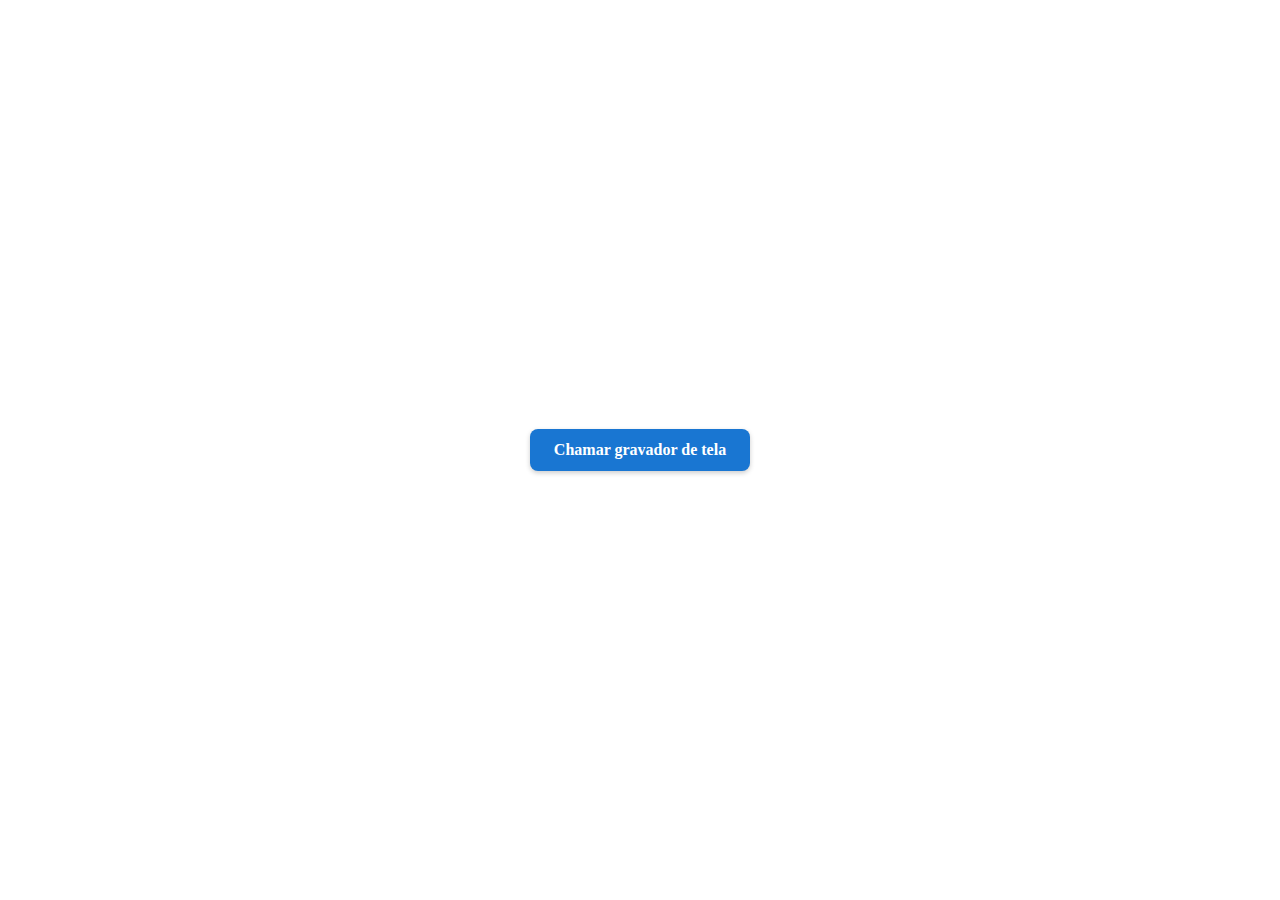
<file: app/index.html>
<!DOCTYPE html>
<html lang="pt_br">

<head>

    <meta charset="UTF-8">
    <meta name="viewport" content="width=device-width, initial-scale=1.0">
    <title>Chamar app</title>
    <link rel="icon" type="image/png" href="../img/favicon.png" />

    <style>
        :root {
            --cor-vermelho: #bf0404;
            --cor-azul: #1b3e59;
            --cor-amarelo: #e0931f;
            --cor-branco: #f2f2f2;
        }

        * {
            box-sizing: border-box;
            margin: 0;
            padding: 0;
        }

        .carregando {
            display: flex;
            justify-content: center;
            align-items: center;
            width: 100%;
            height: 100vh;
        }

        .btn-app {
            display: inline-block;
            padding: 12px 24px;
            background: #1976d2;
            /* azul Material Design */
            color: #fff;
            font-size: 16px;
            font-weight: bold;
            text-align: center;
            text-decoration: none;
            border-radius: 8px;
            box-shadow: 0 2px 5px rgba(0, 0, 0, 0.2);
            transition: background 0.3s ease;
        }

        .btn-app:hover {
            background: #1565c0;
        }

        .btn-app:active {
            background: #0d47a1;
        }
    </style>

</head>

<body>
    <div class="carregando">
        <a href="meuapp://abrir?paramUm=123&paaramDois=app" class="btn-app">Chamar gravador de tela</a>
    </div>
</body>

</html>
</file>
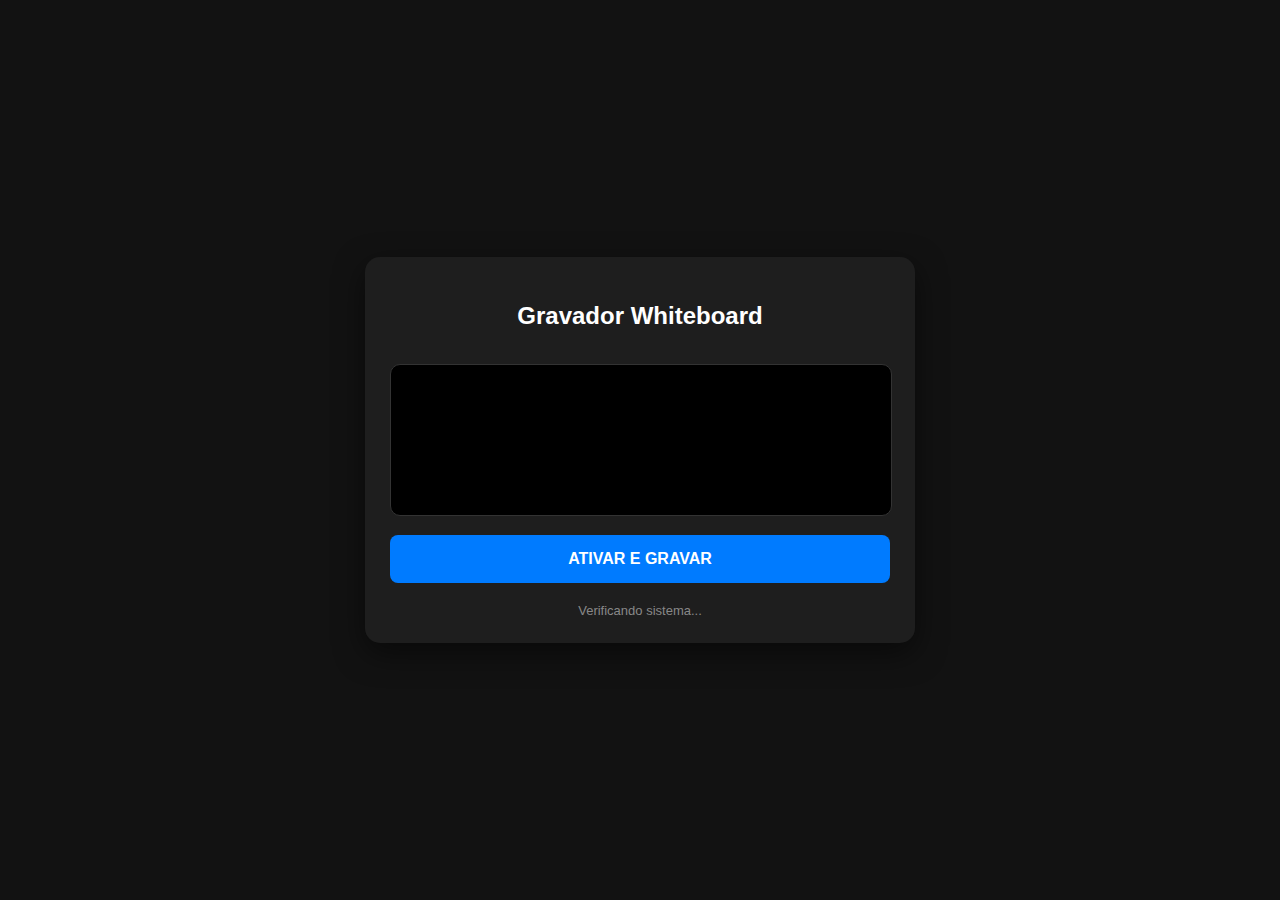
<file: record/index.html>
<!DOCTYPE html>
<html lang="pt-br">
<head>
    <meta charset="UTF-8">
    <meta name="viewport" content="width=device-width, initial-scale=1.0">
    <title>SaaS Recorder PWA</title>
    <link rel="manifest" href="manifest.json">
    <style>
        body { font-family: sans-serif; background: #121212; color: white; display: flex; flex-direction: column; align-items: center; justify-content: center; min-height: 100vh; margin: 0; }
        .card { background: #1e1e1e; padding: 25px; border-radius: 15px; box-shadow: 0 10px 30px rgba(0,0,0,0.5); text-align: center; width: 90%; max-width: 500px; }
        video { width: 100%; border-radius: 10px; background: #000; margin: 15px 0; border: 1px solid #333; }
        button { padding: 15px; border: none; border-radius: 8px; cursor: pointer; font-weight: bold; width: 100%; margin-bottom: 10px; font-size: 16px; }
        #startBtn { background: #007bff; color: white; }
        #stopBtn { background: #dc3545; color: white; display: none; }
        .status { font-size: 13px; color: #888; margin-top: 10px; }
    </style>
</head>
<body>

<div class="card">
    <h2>Gravador Whiteboard</h2>
    <video id="preview" autoplay muted playsinline></video>

    <button id="startBtn">ATIVAR E GRAVAR</button>
    <button id="stopBtn">PARAR E SALVAR</button>

    <div id="status" class="status">Verificando sistema...</div>
</div>

<script>
    // Registro do Service Worker para PWA
    if ('serviceWorker' in navigator) {
        navigator.serviceWorker.register('sw.js');
    }

    const startBtn = document.getElementById('startBtn');
    const stopBtn = document.getElementById('stopBtn');
    const preview = document.getElementById('preview');
    const statusDiv = document.getElementById('status');

    let mediaRecorder;
    let chunks = [];

    // Função para garantir acesso às APIs no Android
    async function getMediaAPI() {
        if (!navigator.mediaDevices && navigator.webkitGetUserMedia) {
            return {
                getUserMedia: (c) => new Promise((y, n) => navigator.webkitGetUserMedia(c, y, n)),
                getDisplayMedia: (c) => navigator.mediaDevices.getDisplayMedia(c)
            };
        }
        return navigator.mediaDevices;
    }

    startBtn.onclick = async () => {
        const api = await getMediaAPI();

        if (!api || !api.getUserMedia) {
            alert("ERRO: O navegador bloqueou as APIs de mídia. Verifique se está em HTTPS ou instale como PWA.");
            return;
        }

        try {
            statusDiv.innerText = "Solicitando permissões de Áudio e Tela...";

            // 1. Captura Microfone (Som ambiente do Whiteboard)
            const micStream = await api.getUserMedia({
                audio: { echoCancellation: false, noiseSuppression: false }
            });

            // 2. Captura Tela (Sem áudio interno para evitar erro no Android)
            const screenStream = await api.getDisplayMedia({
                video: { displaySurface: "monitor" },
                audio: false
            });

            // 3. Mixagem
            const audioCtx = new (window.AudioContext || window.webkitAudioContext)();
            const dest = audioCtx.createMediaStreamDestination();
            const source = audioCtx.createMediaStreamSource(micStream);
            source.connect(dest);

            const finalStream = new MediaStream([
                ...screenStream.getVideoTracks(),
                ...dest.stream.getAudioTracks()
            ]);

            preview.srcObject = finalStream;

            // 4. Iniciar Gravação
            mediaRecorder = new MediaRecorder(finalStream, { mimeType: 'video/webm;codecs=vp8' });
            chunks = [];
            mediaRecorder.ondataavailable = e => chunks.push(e.data);
            mediaRecorder.onstop = () => {
                const blob = new Blob(chunks, { type: 'video/webm' });
                const url = URL.createObjectURL(blob);
                const a = document.createElement('a');
                a.href = url;
                a.download = `whiteboard_rec_${Date.now()}.webm`;
                a.click();
                finalStream.getTracks().forEach(t => t.stop());
            };

            mediaRecorder.start();
            startBtn.style.display = "none";
            stopBtn.style.display = "block";
            statusDiv.innerText = "GRAVANDO...";

        } catch (err) {
            alert("Erro: " + err.message);
            statusDiv.innerText = "Falha no hardware.";
        }
    };

    stopBtn.onclick = () => {
        mediaRecorder.stop();
        startBtn.style.display = "block";
        stopBtn.style.display = "none";
        statusDiv.innerText = "Salvo com sucesso!";
    };
</script>
</body>
</html>
</file>
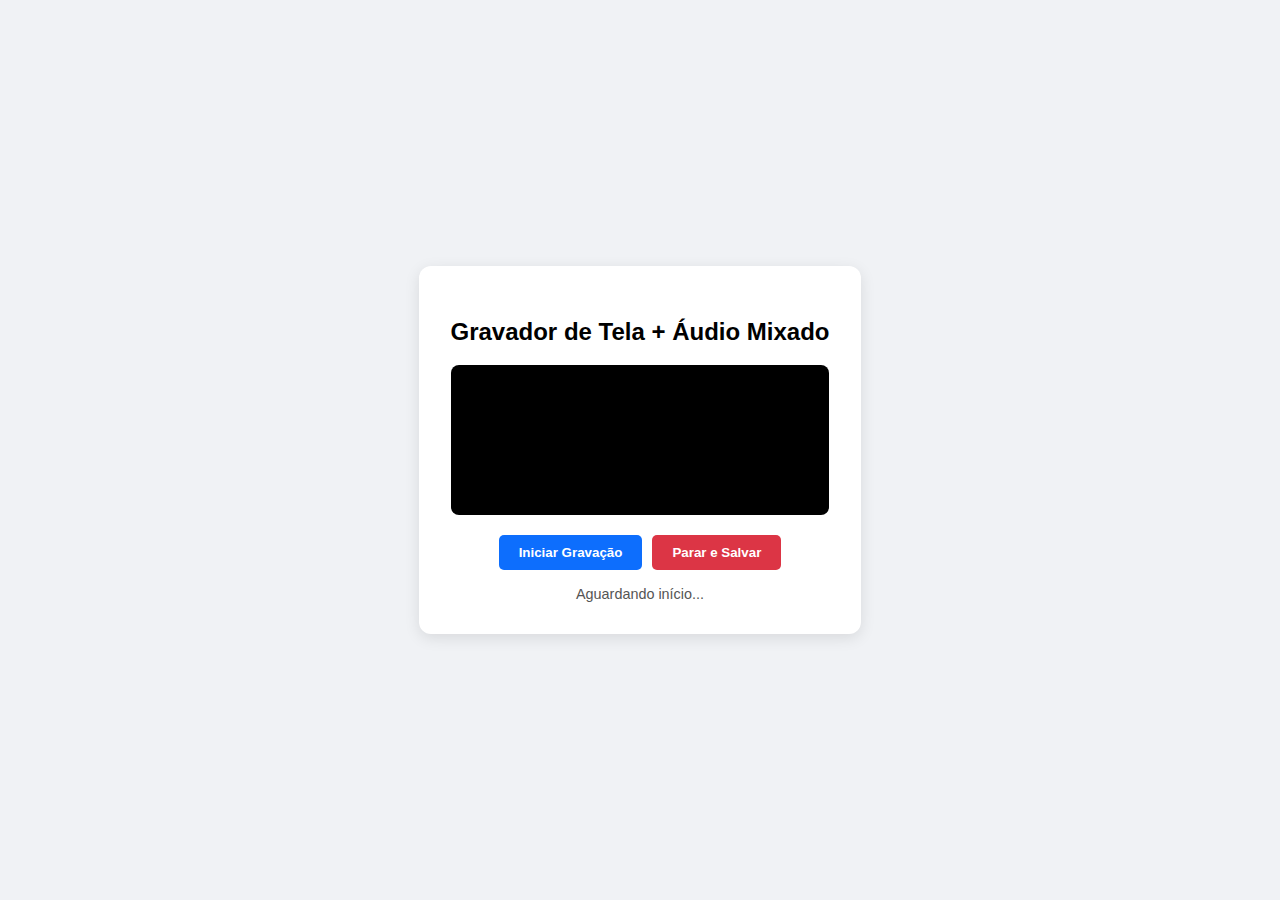
<file: record.html>
<!DOCTYPE html>
<html lang="pt-br">
<head>
    <meta charset="UTF-8">
    <meta name="viewport" content="width=device-width, initial-scale=1.0">
    <title>Web Recorder - Estilo Meet</title>
    <style>
        body { font-family: sans-serif; display: flex; flex-direction: column; align-items: center; justify-content: center; height: 100vh; background-color: #f0f2f5; margin: 0; }
        .container { background: white; padding: 2rem; border-radius: 12px; box-shadow: 0 4px 15px rgba(0,0,0,0.1); text-align: center; }
        video { width: 100%; max-width: 600px; border-radius: 8px; background: #000; margin-bottom: 1rem; }
        .controls { display: flex; gap: 10px; justify-content: center; }
        button { padding: 10px 20px; border: none; border-radius: 5px; cursor: pointer; font-weight: bold; transition: 0.3s; }
        #startBtn { background-color: #0d6efd; color: white; }
        #stopBtn { background-color: #dc3545; color: white; }
        button:disabled { background-color: #ccc; cursor: not-allowed; }
        .status { margin-top: 1rem; font-size: 0.9rem; color: #555; }
    </style>
</head>
<body>

<div class="container">
    <h2>Gravador de Tela + Áudio Mixado</h2>
    <video id="preview" autoplay muted></video>
    <div class="controls">
        <button id="startBtn">Iniciar Gravação</button>
        <button id="stopBtn" disabled>Parar e Salvar</button>
    </div>
    <div id="status" class="status">Aguardando início...</div>
</div>

<script>
    const startBtn = document.getElementById('startBtn');
    const stopBtn = document.getElementById('stopBtn');
    const preview = document.getElementById('preview');
    const statusDiv = document.getElementById('status');

    let mediaRecorder;
    let recordedChunks = [];

    startBtn.onclick = async () => {
        try {
            // 1. Captura a tela (pede áudio do sistema)
            const screenStream = await navigator.mediaDevices.getDisplayMedia({
                video: true,
                audio: true
            });

            // 2. Captura o microfone
            const micStream = await navigator.mediaDevices.getUserMedia({
                audio: { echoCancellation: true, noiseSuppression: true }
            });

            // 3. Mixagem usando Web Audio API
            const audioCtx = new AudioContext();
            const destination = audioCtx.createMediaStreamDestination();

            // Adiciona sistema ao mix
            if (screenStream.getAudioTracks().length > 0) {
                const systemSource = audioCtx.createMediaStreamSource(screenStream);
                systemSource.connect(destination);
            } else {
                console.warn("Áudio do sistema não compartilhado!");
                statusDiv.innerText = "Aviso: Gravando sem áudio do sistema.";
            }

            // Adiciona microfone ao mix
            const micSource = audioCtx.createMediaStreamSource(micStream);
            micSource.connect(destination);

            // 4. Cria o stream final combinado
            const tracks = [
                ...screenStream.getVideoTracks(),
                ...destination.stream.getAudioTracks()
            ];
            const combinedStream = new MediaStream(tracks);

            // Preview visual
            preview.srcObject = combinedStream;

            // 5. Configura o Recorder
            mediaRecorder = new MediaRecorder(combinedStream, { mimeType: 'video/webm;codecs=vp8,opus' });
            recordedChunks = [];

            mediaRecorder.ondataavailable = (e) => {
                if (e.data.size > 0) recordedChunks.push(e.data);
            };

            mediaRecorder.onstop = () => {
                const blob = new Blob(recordedChunks, { type: 'video/webm' });
                const url = URL.createObjectURL(blob);

                // Download automático
                const a = document.createElement('a');
                a.href = url;
                a.download = `gravacao_${new Date().getTime()}.webm`;
                a.click();

                // Limpa os tracks para fechar a luz de "gravando" do navegador
                combinedStream.getTracks().forEach(track => track.stop());
                statusDiv.innerText = "Gravação concluída e salva!";
            };

            mediaRecorder.start();

            startBtn.disabled = true;
            stopBtn.disabled = false;
            statusDiv.innerText = "Gravando agora (Tela + Mic + Sistema)...";

        } catch (err) {
            console.error("Erro ao iniciar:", err);
            statusDiv.innerText = "Erro: " + err.message;
        }
    };

    stopBtn.onclick = () => {
        mediaRecorder.stop();
        startBtn.disabled = false;
        stopBtn.disabled = true;
    };
</script>

</body>
</html>
</file>
